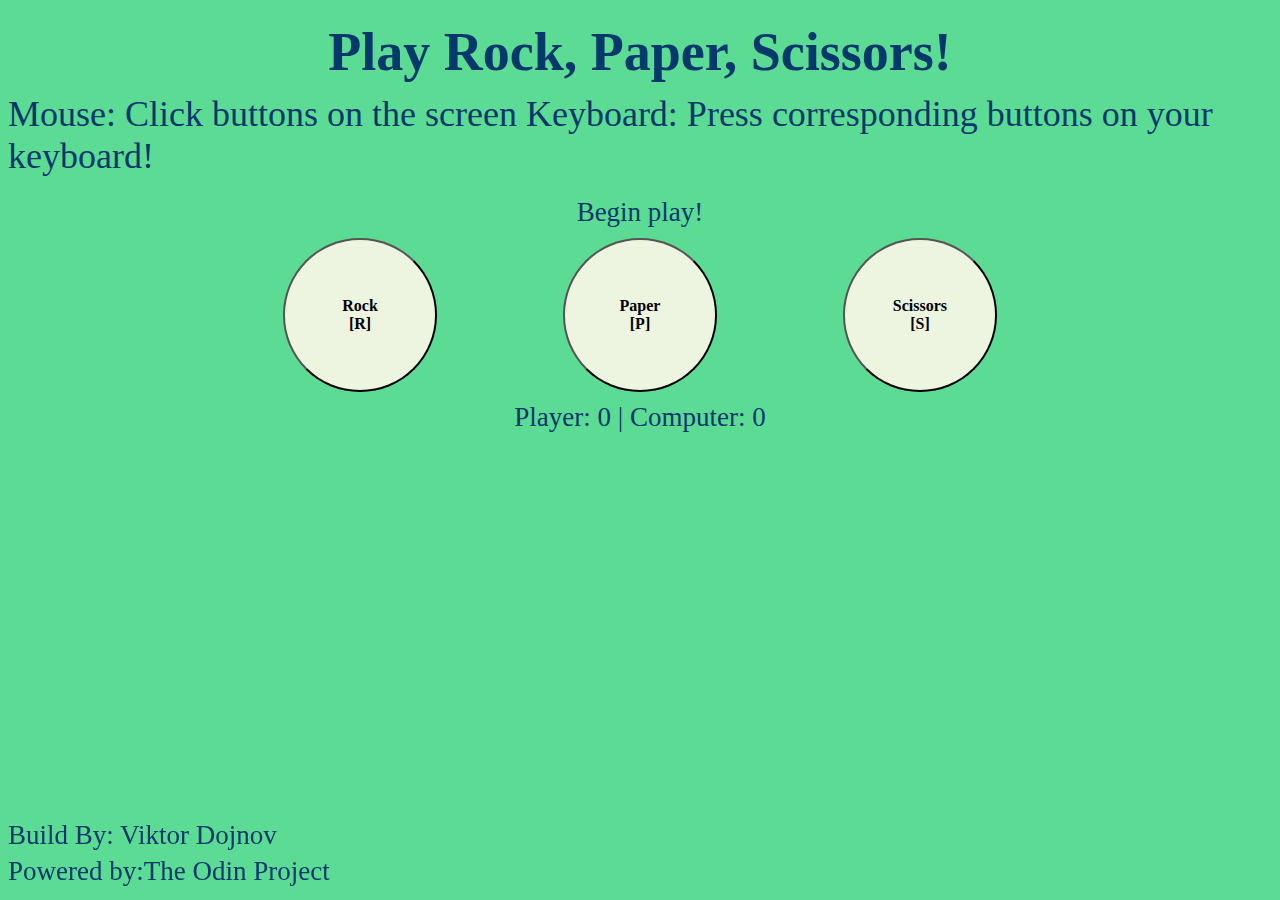
<file: index.html>
<body>
        <header>
            <h1>Play Rock, Paper, Scissors!</h1>
            
            <p>Mouse: Click buttons on the screen Keyboard: Press corresponding buttons on your keyboard!</p>
        </header>
    
        <div id="topdiv"></div>
        <div id="game-btns">
            <button class="btn" data-key="r" value="rock">Rock
                <br>
                <span>[R]</span>
            </button>
            <button  class="btn" data-key="p" value="paper">Paper
                <br>
                <span>[P]</span>
            </button>
            <button class="btn" data-key="s" value="scissors">Scissors
                <br>
                <span>[S]</span>
            </button>
        </div>

        <div id="btmdiv"></div>

        <footer>
            <div>
                <p>Build By: <a href="https://github.com/vdojnov/Rock_Paper_Scissors">Viktor Dojnov</a></p>
                <p>Powered by:<a href="https://www.theodinproject.com/courses/foundations/lessons/rock-paper-scissors">The Odin Project</a></p>
            </div>
        </footer>
        
</body>

<script src="script.js"></script>
<link rel="stylesheet" href="styles.css">


<!-- BOOTSTRAP TEST -->
<!-- <link rel="stylesheet" href="https://cdn.jsdelivr.net/npm/bootstrap@4.5.3/dist/css/bootstrap.min.css" integrity="sha384-TX8t27EcRE3e/ihU7zmQxVncDAy5uIKz4rEkgIXeMed4M0jlfIDPvg6uqKI2xXr2" crossorigin="anonymous">
<script src="https://cdn.jsdelivr.net/npm/bootstrap@4.5.3/dist/js/bootstrap.bundle.min.js" integrity="sha384-ho+j7jyWK8fNQe+A12Hb8AhRq26LrZ/JpcUGGOn+Y7RsweNrtN/tE3MoK7ZeZDyx" crossorigin="anonymous"></script> -->
</file>
<file: styles.css>
body {
    display: flex;
    flex-direction: column;
    /* height: 100vh;
    width: 100vw; */
    font-family: Comic Sans MS;
    background-color: #5CDB95;
    color: #05386B;
}

header {
    display: flex;
    flex-direction: column;
    justify-content: center;
}

header h1, header p {
    display: flex;
    justify-content: center;
}

#topdiv p {
    display: flex;
    justify-content: center;
}


#game-btns {
    display: flex;
    justify-content: center;
}

.btn, #resetBtn {
    /* height: 20vh; */
    width: 12vw;
    height: 12vW;
    border-radius: 50%;
    margin-left: 5%;
    margin-right: 5%;
    background-color: #EDF5E1;
    font-family: Comic Sans MS;
    font-size: 100%;
    font-weight: 600;
}


#btmdiv {
    display: flex;
    flex-direction: column;
    justify-content: center;
}

#btmdiv p{
    display: flex;
    justify-content: center;   
}

.btn:focus {
    outline: 0;
}

.btn:hover {
    transform: translate(0px, 1px);
    -webkit-transform: translate(0px, 1px);
    box-shadow: 0px 1px 0px 0px;
    box-shadow: #379683;
}

div div {
    display: flex;
    justify-content: center;
} 

h1 {
    font-size: 6vh;
    margin-bottom: 0%;
    margin-top: 1%;
}

p {
    font-size: 3vh;
    margin-bottom: 0.8%;
    margin-top: 0.8%;
}

footer {
    position: fixed;
    bottom: 10;
    font-size: 3.5vh;
}

footer div {
    display: flex;
    flex-direction: column;
    justify-content: center;
}

a:hover {
    color: #EDF5E1;
    text-decoration: underline;
    
}

a {
    color: #05386B;
    text-decoration: none;
}
header p {
    font-size: 4vh;
}

.underline {
    text-decoration: underline;
}


@media only screen and (max-device-width: 480px) {
    .btn, #resetBtn {
        width: 25vw;
        height: 25vW;
        border-radius: 50%;
        margin-left: 2%;
        margin-right: 2%;
        font-size: 200%;
        margin-top: 2%;
        margin-bottom: 2%;
    }

    h1 {
        font-size: 4vh;
        margin-bottom: 0%;
        margin-top: 1%;
    }

    header p {
            font-size: 3vh;
            margin-bottom: 0%;
            margin-top: 1%;
    }
    a {
        text-decoration: underline;
    }
    p {
        margin-top: 3%;
    }

}
</file>
